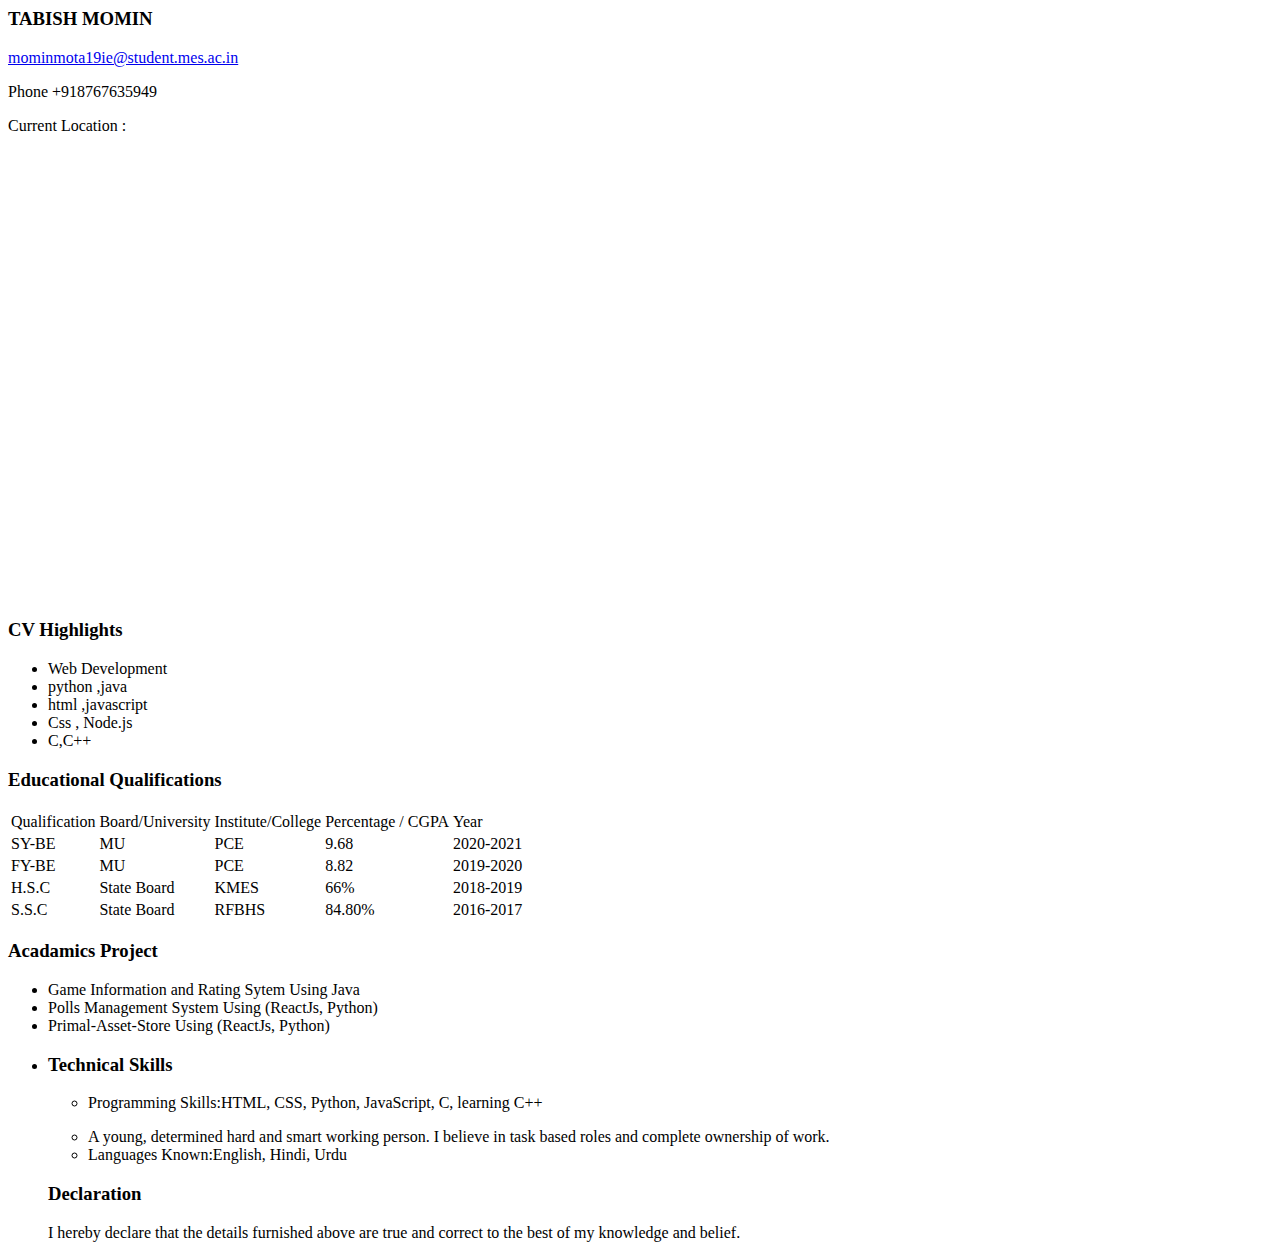
<file: index.html>
<html>

<head>

    <title></title>
</head>

<body>
    <div id="header">
        <h3 id="name">TABISH MOMIN</h3>
        <a href="mominmota19ie@student.mes.ac.in" target="_blank">
            <p id="email">mominmota19ie@student.mes.ac.in</p>
        </a>
        <p id="contact">Phone  +918767635949</p>
       <p>Current Location :</p>
         <iframe src="https://www.google.com/maps/embed?pb=!1m18!1m12!1m3!1d1882.8077145930324!2d73.06110075788288!3d19.29908312822762!2m3!1f0!2f0!3f0!3m2!1i1024!2i768!4f13.1!3m3!1m2!1s0x3be7bd1290e0269b%3A0xfdc37d9a550cbb77!2sBarf%20Galli!5e0!3m2!1sen!2sin!4v1633094691733!5m2!1sen!2sin"
          width="600"
          height="450"
          style="border: 0"
          allowfullscreen=""
          loading="lazy"
           ></iframe>
    </div>
    <div class="left">
    </div>
    <div class="right">
        <h3>CV Highlights</h3>
        <p>
        <ul>
            <li>Web Development</li>
            <li>python ,java </li>
            <li>html ,javascript </li>
            <li>Css , Node.js</li>
            <li>C,C++</li>
        </ul>
        </p>
        
        <h3>Educational Qualifications</h3>
        <table>
            <tr id="heading">
                <td>Qualification</td>
                <td>Board/University</td>
                <td>Institute/College</td>
                <td>Percentage / CGPA</td>
                <td>Year</td>
            </tr>
            <tr>
                <td>SY-BE</td>
                <td>MU</td>
                <td>PCE</td>
                <td>9.68</td>
                <td>2020-2021</td>
            </tr>
            <tr>
                <td>FY-BE</td>
                <td>MU</td>
                <td>PCE</td>
                <td>8.82</td>
                <td>2019-2020</td>
            </tr>
            <tr>
                <td>H.S.C</td>
                <td>State Board</td>
                <td>KMES</td>
                <td>66%</td>
                <td>2018-2019</td>
            </tr>
            <tr>
                <td>S.S.C</td>
                <td>State Board</td>
                <td>RFBHS</td>
                <td>84.80%</td>
                <td>2016-2017</td>
            </tr>
            


        </table>
        <h3>Acadamics Project</h3>
        <p>
        <ul>
            <li>
                <span id="project-name">Game Information and Rating Sytem Using Java
            <li>
                <span id="project-name">Polls Management System Using (ReactJs, Python)
            <li>
                <span id="project-name">Primal-Asset-Store Using (ReactJs, Python)
            <li>
           
                    <h3>Technical Skills</h3>
                    <p>
                    <ul>
                        <li>
                            <span id="course-name">Programming Skills:</span>HTML, CSS, Python, JavaScript, C, learning 
                             C++
                        </li>
                    </ul>
                    </p>

                    <p>
                    <ul>
                        <li>
                            A young, determined hard and smart working person. I believe in task based roles and
                            complete ownership of work.
                        <li>
                            <span id="course-name">Languages Known:</span>English, Hindi, Urdu
                        </li>
                       
                    </ul>
                    </p>
              
                    <h3>Declaration</h3>
                    <p>
                        I hereby declare that the details furnished above are true and correct to the best of my
                        knowledge and belief.</p>
    </div>
    <div id="footer"></div>
</body>

</html>
</file>
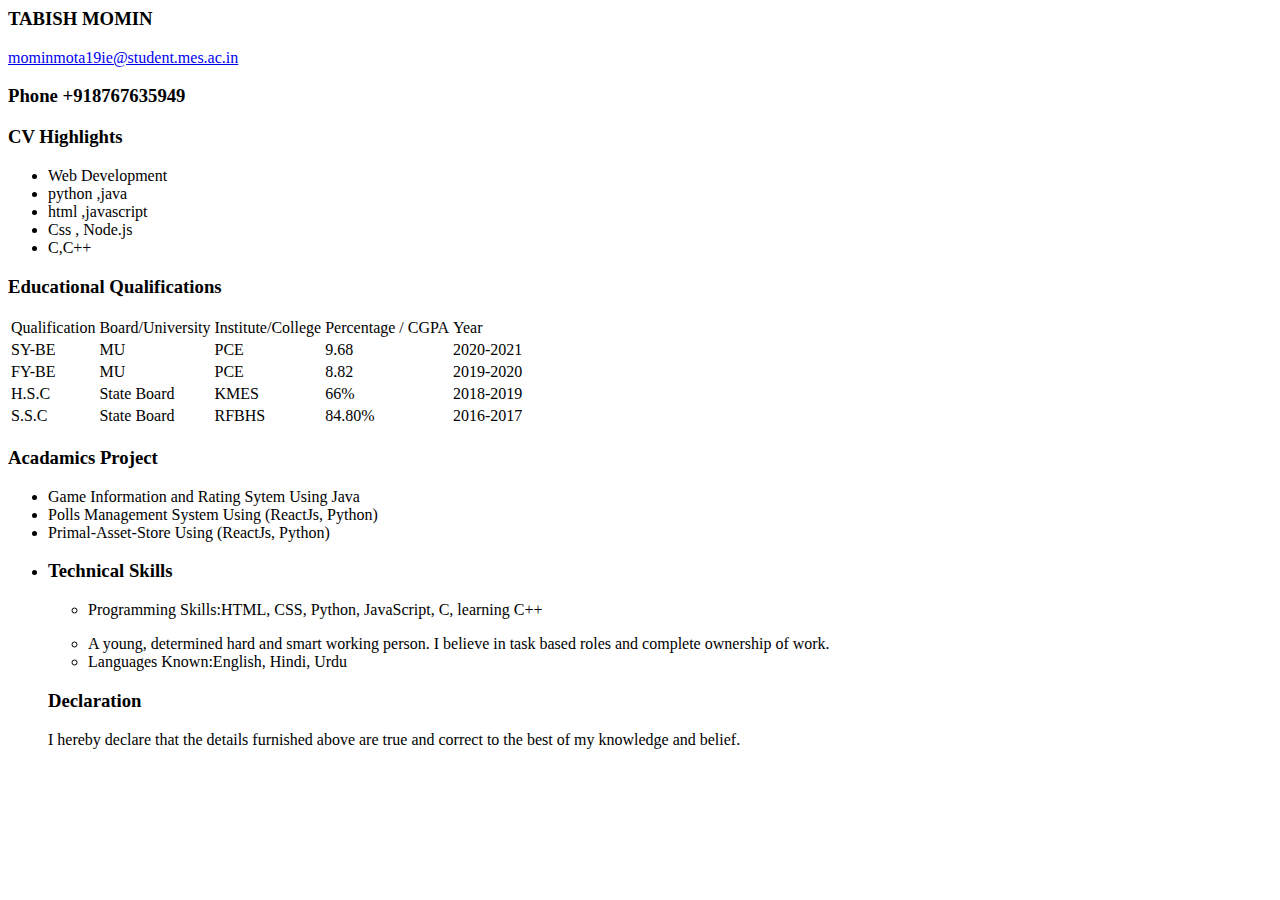
<file: index2.html>
<html>

<head>

    <title></title>
</head>

<body>
    <div id="header">
        <h3 id="name">TABISH MOMIN</h3>
        <a href="mominmota19ie@student.mes.ac.in" target="_blank">
            <p id="email">mominmota19ie@student.mes.ac.in</p>
        </a>
        <h3 id="contact">Phone  +918767635949</h3>
    </div>
    <div class="left">
    </div>
    <div class="right">
        <h3>CV Highlights</h3>
        <p>
        <ul>
            <li>Web Development</li>
            <li>python ,java </li>
            <li>html ,javascript </li>
            <li>Css , Node.js</li>
            <li>C,C++</li>
        </ul>
        </p>
        
        <h3>Educational Qualifications</h3>
        <table>
            <tr id="heading">
                <td>Qualification</td>
                <td>Board/University</td>
                <td>Institute/College</td>
                <td>Percentage / CGPA</td>
                <td>Year</td>
            </tr>
            <tr>
                <td>SY-BE</td>
                <td>MU</td>
                <td>PCE</td>
                <td>9.68</td>
                <td>2020-2021</td>
            </tr>
            <tr>
                <td>FY-BE</td>
                <td>MU</td>
                <td>PCE</td>
                <td>8.82</td>
                <td>2019-2020</td>
            </tr>
            <tr>
                <td>H.S.C</td>
                <td>State Board</td>
                <td>KMES</td>
                <td>66%</td>
                <td>2018-2019</td>
            </tr>
            <tr>
                <td>S.S.C</td>
                <td>State Board</td>
                <td>RFBHS</td>
                <td>84.80%</td>
                <td>2016-2017</td>
            </tr>
            


        </table>
        <h3>Acadamics Project</h3>
        <p>
        <ul>
            <li>
                <span id="project-name">Game Information and Rating Sytem Using Java
            <li>
                <span id="project-name">Polls Management System Using (ReactJs, Python)
            <li>
                <span id="project-name">Primal-Asset-Store Using (ReactJs, Python)
            <li>
           
                    <h3>Technical Skills</h3>
                    <p>
                    <ul>
                        <li>
                            <span id="course-name">Programming Skills:</span>HTML, CSS, Python, JavaScript, C, learning 
                             C++
                        </li>
                    </ul>
                    </p>

                    <p>
                    <ul>
                        <li>
                            A young, determined hard and smart working person. I believe in task based roles and
                            complete ownership of work.
                        <li>
                            <span id="course-name">Languages Known:</span>English, Hindi, Urdu
                        </li>
                       
                    </ul>
                    </p>
              
                    <h3>Declaration</h3>
                    <p>
                        I hereby declare that the details furnished above are true and correct to the best of my
                        knowledge and belief.</p>
    </div>
    <div id="footer"></div>
</body>

</html>
</file>
